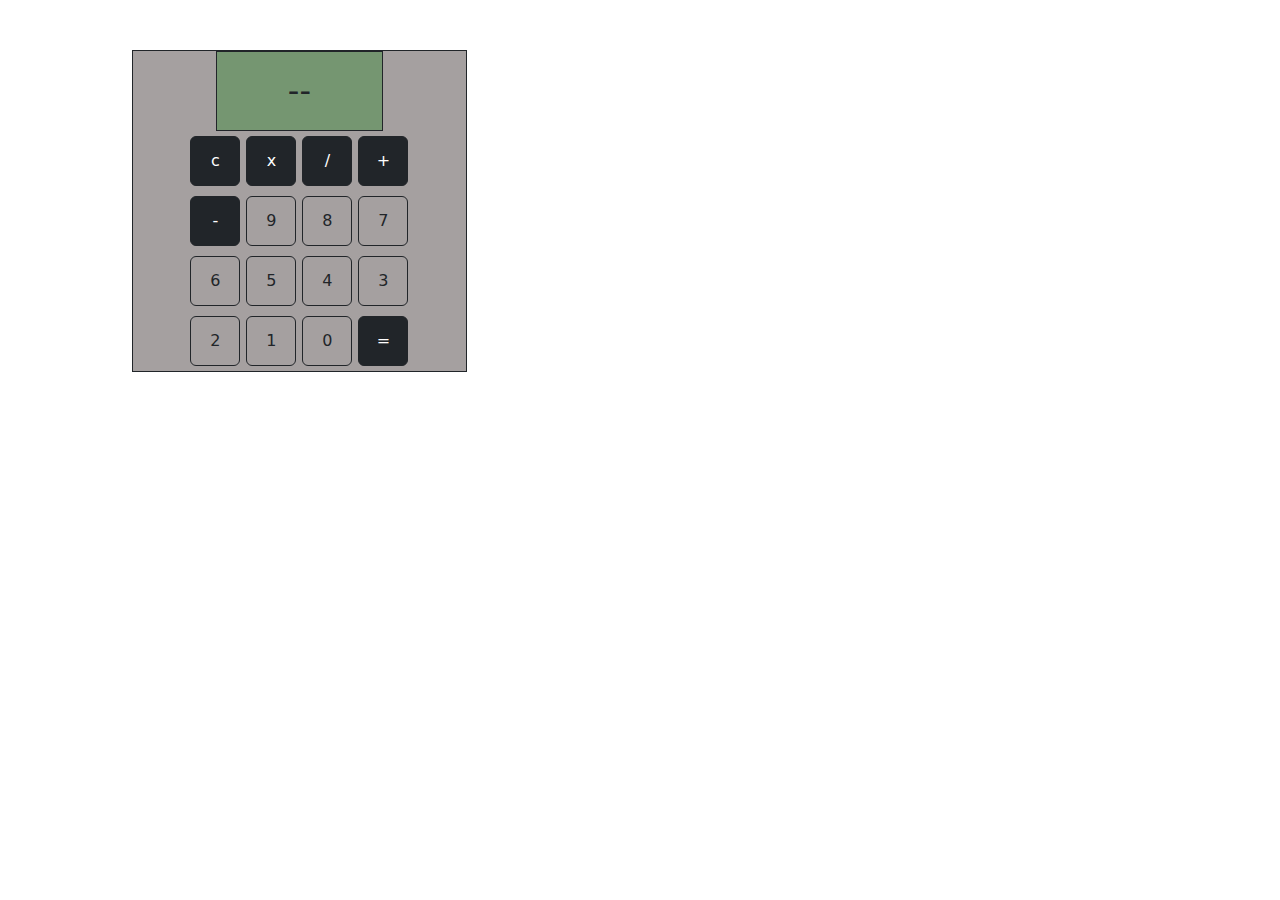
<file: javascript/hesapMakinesi/indexHesap.html>
<!DOCTYPE html>
<html lang="en">

<head>
    <meta charset="UTF-8">
    <meta name="viewport" content="width=device-width, initial-scale=1.0">
    <title>Document</title>
    <link href="https://cdn.jsdelivr.net/npm/bootstrap@5.3.3/dist/css/bootstrap.min.css" rel="stylesheet">
    <link rel="stylesheet" href="style.css">
</head>

<body>
    <div class="container">
        <div class="row ">
            <div id="screenId" class="screen">
               --
            </div>
            <div class="row1">
                <button id="clear" value="0" onclick=" clickbtns(0)" class="btn btn-dark">c</button>
                <button id="multiply" class="btn btn-dark">x</button>
                <button id="divide" class="btn btn-dark">/</button>
                <button id="add"  class="btn btn-dark">+</button>
            </div>
            <div class="row2">
                <button id="subtract" class="btn btn-dark">-</button>
                <button id="nine" value="9" onclick="clickbtns(9)"  class="btn btn-outline-dark">9</button>
                <button id="eight"  onclick="clickbtns(8)" value="8" class="btn btn-outline-dark">8</button>
                <button id="seven"  onclick="clickbtns(7)" value="7" class="btn btn-outline-dark">7</button>
            </div>
            <div class="row3">
                <button id="six"  onclick="clickbtns(6)" value="6" class="btn btn-outline-dark">6</button>
                <button id="five"  onclick="clickbtns(5)" value="" class="btn btn-outline-dark">5</button>
                <button id="four"  onclick="clickbtns(4)" class="btn btn-outline-dark">4</button>
                <button id="three"  onclick="clickbtns(3)" class="btn btn-outline-dark">3</button>
            </div>
            <div class="row4">
                <button id="two"  onclick="clickbtns(2)" class="btn btn-outline-dark">2</button>
                <button id="one"  onclick="clickbtns(1)" class="btn btn-outline-dark">1</button>
                <button id="zero"  onclick="clickbtns(0)" class="btn btn-outline-dark">0</button>
                <button id="equal" class="btn btn-dark">=</button>
            </div>
            
        </div>
    </div>




















    <script src="https://cdn.jsdelivr.net/npm/bootstrap@5.3.3/dist/js/bootstrap.bundle.min.js"></script>
    <script src="./indexHesap.js"></script>
</body>

</html>
</file>
<file: javascript/hesapMakinesi/style.css>
.row{
    width: 30%;
    border: 1px solid;
    display: flex;
    justify-content: center;
    margin: 50px ;
    align-items: center;
    background-color: rgb(165, 160, 160);
   
}

 .screen {
    border: 1px solid;
    width: 50%;
    display: flex;
    justify-content: center;
    height: 80px;
    align-items: center;
    font-size:xx-large;
    background-color: rgba(0, 128, 0, 0.289);
    
}
.row1, .row2, .row3,.row4  {
    display: flex;
    justify-content: center;
   
    
}
button{
    margin: 5px 3px;
    width: 50px;
    height: 50px;
}
</file>
